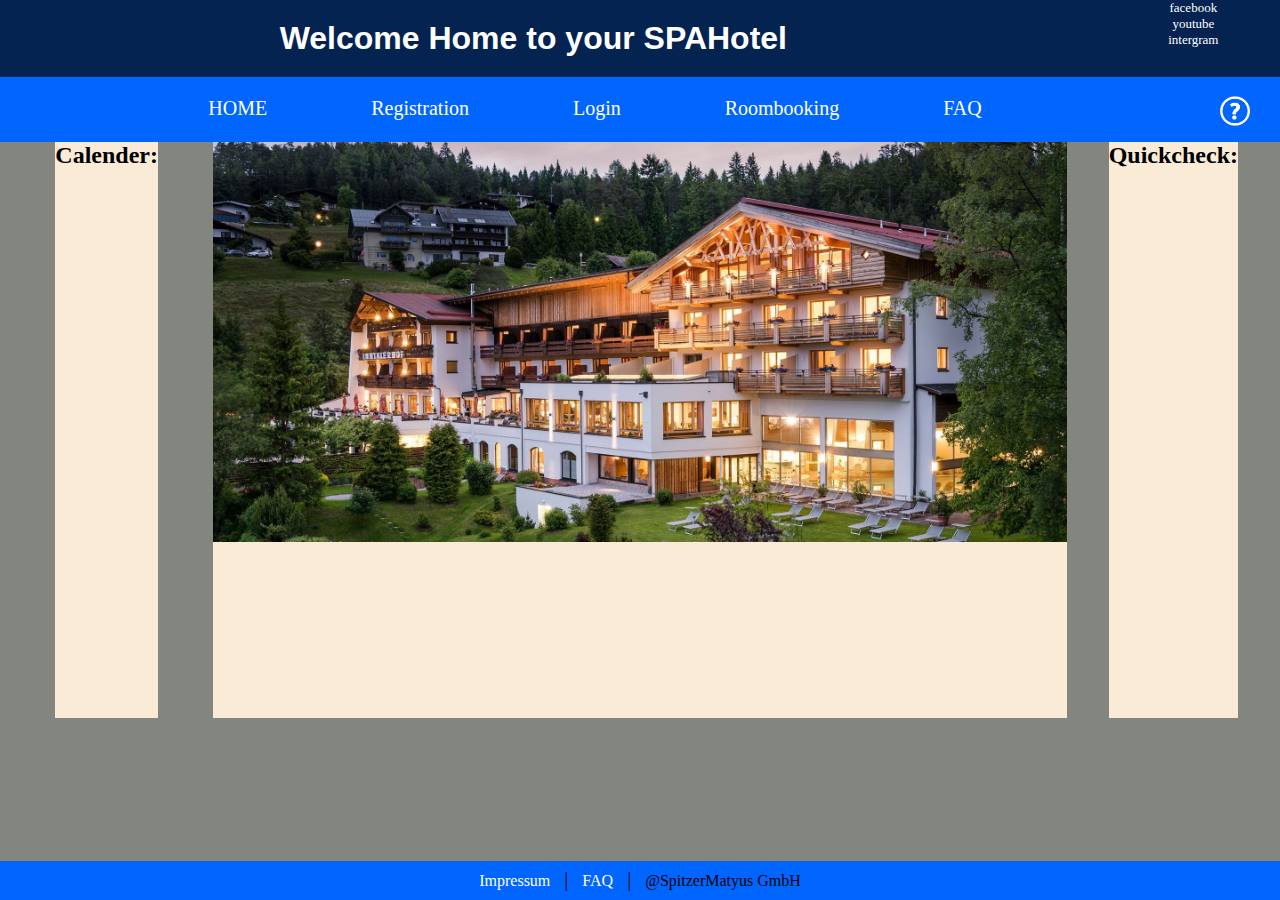
<file: index.html>
<!DOCTYPE html>
<html lang="en">
    <head>
        <title>WEB_HOTEL_SPITZER_MATYUS</title>
        <meta charset="UTF-8">
        <meta http-equiv="X-UA-Compatible" content="IE=edge">
        <meta name="viewport" content="width=device-width, initial-scale=1.0">
        <link rel="stylesheet" href="stylesheet.css">
    </head>
    <body>
        <div class="grid">
            <header>
                <div class="Headline">
                    <h1 class="Headline">Welcome Home to your SPAHotel</h1>
                </div>
            </header>
            <div class="medialink">
                <ul>
                    <li class="medialink"><a>facebook</a></li>
                    <li><a>youtube</a></li>
                    <li><a>intergram</a></li>
                </ul>

            </div>
            <nav>
                <div class="navbar">
                    <a class="navbutton" href="index.html">HOME</a>
                    <a class="navbutton" href="reg.html">Registration</a>
                    <a class="navbutton" href="login.html">Login</a>
                    <a class="navbutton" href="index.html">Roombooking</a>
                    <a class="navbutton" href="faq.html">FAQ</a>
                    <a class="help_img" href="help.html">
                        <img id="question_mark_icon_white" src="pics/help_question_mark_icon_white.png" alt="HELP" title="How To?">
                    </a>
                </div>
            </nav>
                <section>
                    <div class="LeftContent">
                        <div class="sidebar_header">
                            <h2>Calender:</h2>
                        </div>
                    </div>
                </section>
                <main>
                    <div class="CenterContent">
                        <div class="body_pic">
                            <img id="body_pic" src="pics/HEADER-inntalerhof-3947-hotel-sommer_762f4ae754.jpg">
                        </div>                            
                    </div>
                </main>
                <section>          
                    <div class="RightContent">
                        <div class="sidebar_header">
                            <h2>Quickcheck:</h2>
                        </div>
                    </div>
                </section>             
            <footer>
                <div class="footbar">
                    <div class="footbutton">
                        <a class="impressum" href="impressum.html">Impressum</a>
                    </div>
                    <div class="footbutton">
                        <p>|</p>
                    </div>
                    <div class="footbutton">
                        <a class="impressum" href="faq.html">FAQ</a>
                    </div>
                    <div class="footbutton">
                        <p>|</p>
                    </div>
                    <div class="footbutton">
                        <a class="impressum">@SpitzerMatyus GmbH</a>
                    </div>
                </div>
            </footer>
        </div> 
    </body>
    
</html>
</file>
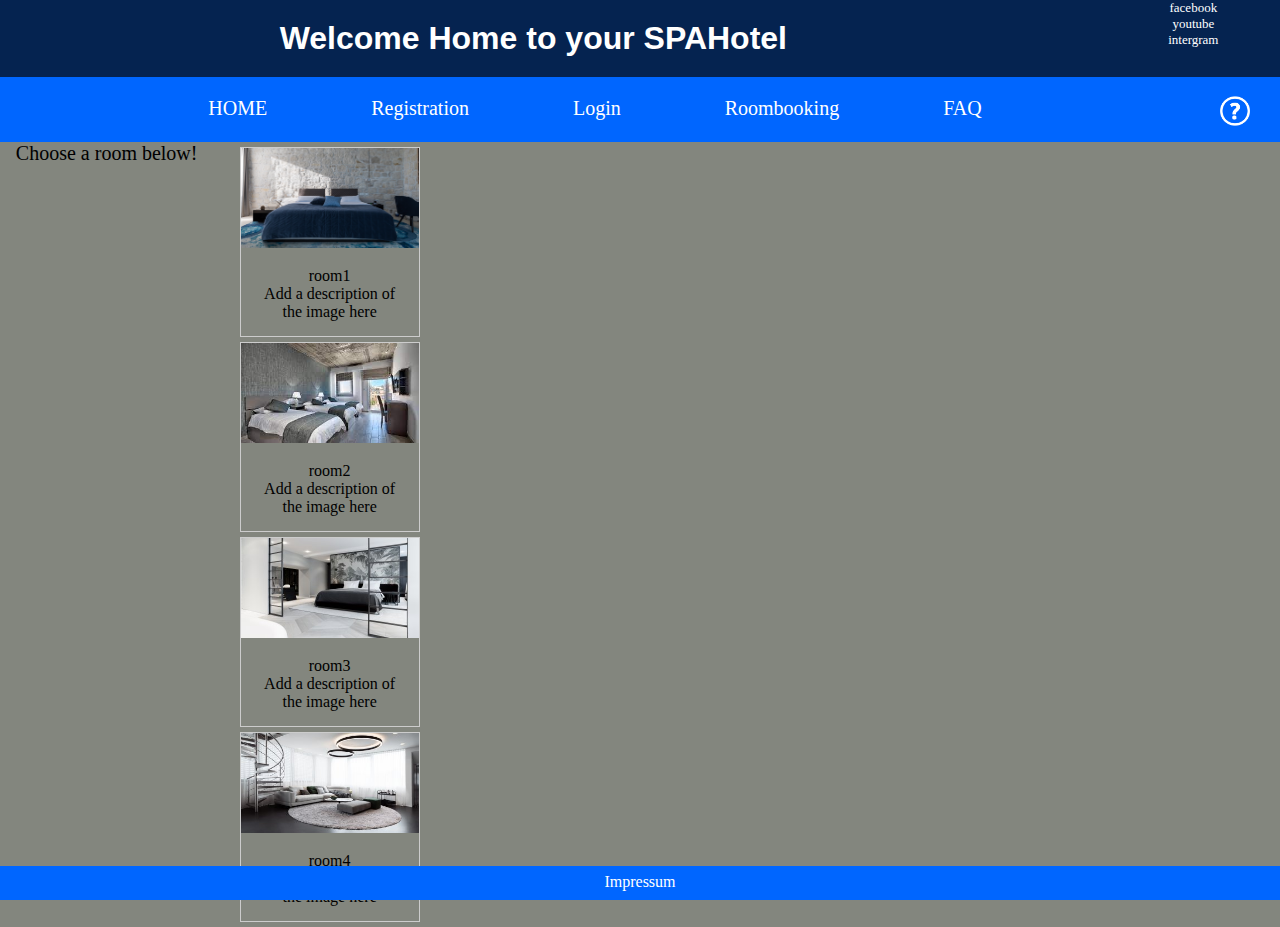
<file: Booking.html>
<!DOCTYPE html>
<html lang="en">
    <head>
        <title>WEB_HOTEL_SPITZER_MATYUS</title>
        <meta charset="UTF-8">
        <meta http-equiv="X-UA-Compatible" content="IE=edge">
        <meta name="viewport" content="width=device-width, initial-scale=1.0">
        <link rel="stylesheet" href="stylesheet.css">
    </head>
    <body>
        <div class="grid">
            <header>
                <div class="Headline">
                    <h1 class="Headline">Welcome Home to your SPAHotel</h1>
                </div>
            </header>
            <div class="medialink">
                <ul>
                    <li class="medialink"><a>facebook</a></li>
                    <li><a>youtube</a></li>
                    <li><a>intergram</a></li>
                </ul>

            </div>
            <nav>
                <div class="navbar">
                    <a class="navbutton" href="index.html">HOME</a>
                    <a class="navbutton" href="registration.html">Registration</a>
                    <a class="navbutton" href="login.html">Login</a>
                    <a class="navbutton" href="index.html">Roombooking</a>
                    <a class="navbutton" href="faq.html">FAQ</a>
                    <a class="help_img" href="help.html">
                        <img id="question_mark_icon_white" src="pics/help_question_mark_icon_white.png" alt="HELP" title="How To?">
                    </a>
                </div>
            </nav>
            <div class="p1">
                <p>Choose a room below!</p>
            </div>
                <div class="gallerys">
                    <div class="gallery">
                        <!--<a target="_blank" href="img_5terre.jpg">-->
                        <img src="pics/rooms_slide_1.jpg" alt="Cinque Terre" width="320" height="200">
                        <!--</a>-->
                    <div class="desc">room1<br>
                        Add a description of the image here</div>
                    </div>
                    <div class="gallery">
                        <!--<a target="_blank" href="img_forest.jpg">-->
                        <img src="pics/rooms_slide_2-320x200.jpg" alt="Forest" width="320" height="200">
                        <!--</a>-->
                        <div class="desc">room2<br>
                            Add a description of the image here</div>
                    </div>
                    <div class="gallery">
                        <!--<a target="_blank" href="img_lights.jpg">-->
                        <img src="pics/rooms_slide_3-320x200.jpg" alt="Northern Lights" width="320" height="200">
                        <!--</a>-->
                        <div class="desc">room3<br>
                            Add a description of the image here</div>
                    </div>
                    <div class="gallery">
                        <!--<a target="_blank" href="img_mountains.jpg">-->
                        <img src="pics/rooms_slide_4-320x200.jpg" alt="Mountains" width="320" height="200">
                        <!--</a>-->
                        <div class="desc">room4<br>
                            Add a description of the image here</div>
                    </div>
                </div>
            <footer>
                <div class="footbar">
                    <a class="impressum" href="impressum.html">Impressum</a>
                </div>
            </footer>
        </div>
</body>

</html>
</file>
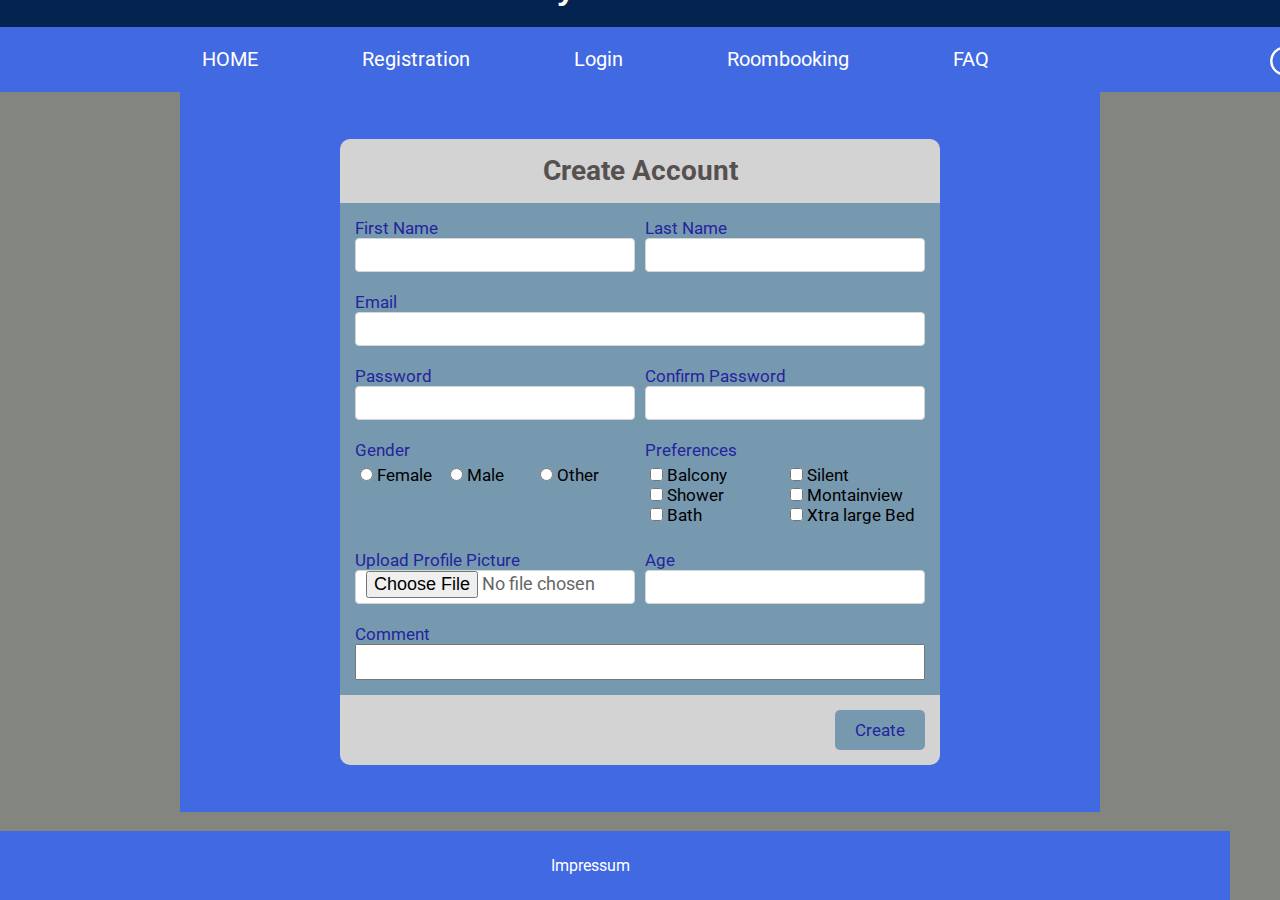
<file: reg.html>
<!DOCTYPE html>
<html lang="en">
    <head>
        <title>WEB_HOTEL_SPITZER_MATYUS</title>
        <meta charset="UTF-8">
        <meta http-equiv="X-UA-Compatible" content="IE=edge">
        <meta name="viewport" content="width=device-width, initial-scale=1.0">
        <link rel="stylesheet" href="stylesheet_reg.css">
    </head>
    <body>
        <div class="grid">
            <header>
                <div class="Headline">
                    <h1 class="Headline">Welcome Home to your SPAHotel</h1>
                </div>
            </header>
            <div class="medialink">
                <ul>
                    <li class="medialink"><a>facebook</a></li>
                    <li><a>youtube</a></li>
                    <li><a>intergram</a></li>
                </ul>

            </div>
            <nav>
                <div class="navbar">
                    <a class="navbutton" href="index.html">HOME</a>
                    <a class="navbutton" href="reg.html">Registration</a>
                    <a class="navbutton" href="login.html">Login</a>
                    <a class="navbutton" href="index.html">Roombooking</a>
                    <a class="navbutton" href="faq.html">FAQ</a>
                    <a class="help_img" href="help.html">
                        <img id="question_mark_icon_white" src="pics/help_question_mark_icon_white.png" alt="HELP" title="How To?">
                    </a>
                </div>
            </nav>
                <section>

                </section>
                <main>
                    <div class="CenterContent">
                        <form class="signup-form">
                            <div class="form-header">
                                <h1>Create Account</h1>
                            </div>
                            <div class="form-body">
                    
                                <div class="row">
                                    <div class="input-group">
                                        <label>First Name</label>
                                        <input type="text" />
                                    </div>
                                        
                                    <div class="input-group">
                                        <label>Last Name</label>
                                        <input type="text" />
                                    </div>
                                </div>
                                
                                <div class="row">
                                    <div class="input-group">
                                        <label>Email</label>
                                        <input type="email" />
                                    </div>
                                </div>
                    
                                <div class="row">
                                    <div class="input-group">
                                        <label>Password</label>
                                        <input type="password" />
                                    </div>
                                        
                                    <div class="input-group">
                                        <label>Confirm Password</label>
                                        <input type="password" />
                                    </div>
                                </div>
                    
                                <div class="row">
                                    <div class="input-group">
                                        <label>Gender</label>
                                        <div class="radio-group">
                                            <div>
                                                <label>
                                                    <input type="radio" name="gender" />
                                                    Female
                                                </label>
                                            </div>
                    
                                            <div>
                                                <label>
                                                    <input type="radio" name="gender"/>
                                                    Male
                                                </label>
                                            </div>
                    
                                            <div>
                                                <label>
                                                    <input type="radio" name="gender"/>
                                                    Other
                                                </label>
                                            </div>
                                        </div>
                                    </div>
                                        
                                    <div class="input-group">
                                        <label>Preferences</label>
                                        <div class="checkbox-groups">
                                            <div class="checkbox-group">
                                                <div>
                                                    <label>
                                                        <input type="checkbox" />
                                                        Balcony
                                                    </label>
                                                </div>
                                                <div>
                                                    <label>
                                                        <input type="checkbox" />
                                                        Shower
                                                    </label>
                                                </div>
                                                <div>
                                                    <label>
                                                        <input type="checkbox" />
                                                        Bath
                                                    </label>
                                                </div>
                                            </div>
                                            <div class="checkbox-group">
                                                <div>
                                                    <label>
                                                        <input type="checkbox" />
                                                        Silent
                                                    </label>
                                                </div>
                                                <div>
                                                    <label>
                                                        <input type="checkbox" />
                                                        Montainview
                                                    </label>
                                                </div>
                                                <div>
                                                    <label>
                                                        <input type="checkbox" />
                                                        Xtra large Bed
                                                    </label>
                                                </div>
                                            </div>
                                        </div>
                                    </div>
                                </div>
                    
                                <div class="row">
                                    <div class="input-group">
                                        <label>Upload Profile Picture</label>
                                        <input type="file" />
                                    </div>
                                    <div class="input-group">
                                        <label>Age</label>
                                        <input type="number" min="0" />
                                    </div>
                               </div>
                    
                               <div class="row">
                                    <div class="input-group">
                                        <label>Comment</label>
                                        <textarea></textarea>
                                    </div>
                               </div>
                            </div>
                    
                            <div class="form-footer">
                                <button class="btn">
                                    Create
                                </button>
                            </div>
                        </form>
                    </div>
                </main>
                <section>          

                </section> 
            
            <footer>
                <div class="footbar">
                    <a class="impressum" href="impressum.html">Impressum</a>
                </div>
            </footer>
        </div> 
    </body>
    
</html>
</file>
<file: stylesheet.css>
*{
    box-sizing: border-box;
    text-align: center;
    margin: 0;
}

.grid{
    display: grid;
    grid-template-columns: 0.5fr 1fr 1fr 0.5fr;
    grid-template-areas:
        "a a a b"
        "c c c c"
        "d e e f"
        "g g g g";
}

.grid section:first-of-type{
    grid-area: d;
}

.grid main{
    grid-area: e;
}

.grid section:last-of-type{
    grid-area: f;
}

header{
    grid-area: a;    
    text-align: center;
    background-color: rgb(5, 35, 80);
}

h1.Headline {
    color: white; 
    font-family: Helvetica;
    display: inline-block;
    margin: 20px;
}

.medialink{
    grid-area: b;
    background-color: rgb(5, 35, 80);
    color: white;
    font-size: small;
    cursor: pointer;
}

ul{
    list-style: none;
}

.help_img{
    float: right;
}
a.help_img{
    padding: 19px 30px 12px 30px;
    box-sizing: border-box;
}

#question_mark_icon_white{
    width: 30px; 
    height: 30px;
    box-sizing: border-box;
}

nav {
    grid-area: c;
    background-color: rgb(0, 102, 255);
}

.navbar {
    text-align: center;
}

a.navbutton{
    padding: 20px 50px 20px 50px;
    font-size: 20px;
    display: inline-block;
    box-sizing: border-box;
}

body {
    margin:auto;
    background-color: rgb(131, 134, 126); 
    font-family:verdana;
}

#body_pic{
    width: 100%;
    height: auto;
}

div.gallerys{
    width: 90%;
    display: block;
    margin-left: auto;
    margin-right: auto;
}

div.gallery {
    margin: 5px;
    border: 1px solid #ccc;
    width: 180px;
  }
  
  div.gallery:hover {
    border: 1px solid #777;
  }
  
  div.gallery img {
    width: 100%;
    height: 100px;
  }
  
  div.desc {
    padding: 15px;

  }

  div.LeftContent {
    background-color: antiquewhite;
    height: 100%;
    display: inline-block;
}

div.CenterContent {
    background-color: antiquewhite;
    height: 64vh;
    display: inline-block;
}

div.RightContent {
    background-color: antiquewhite;    height: 100%;
    display: inline-block;
}

footer {
    grid-area: g;
    padding-top: 7px;
    padding-bottom: 9px;
    background-color: rgb(0, 102, 255);
    text-align: center;
    position: absolute;
    bottom: 0;
    width: 100%;
}

.footbutton{
    display: inline-block;
}

.impressum{
padding: 10px;

}

.faq_top{
height: 50px;
}

.Question{
    color: white;
    border: 1px solid #777;
    border-color: white;
}

/* unvisited link */
 a:link {  
    color: white;
    text-decoration: none;
  }
  
  /* visited link */
  a:visited {
    color: white;
    text-decoration: none;
  }
  
  /* mouse over link */
  a:hover {
    background-color: lightskyblue;
    color: black;
    text-decoration: none;
  }
  
  /* selected link */
  a:active {
    color: red;
    text-decoration: none;
  } 

p {font-size: 20px;}

.sidebar_header {
    font-family: Cambria;
}
</file>
<file: stylesheet_reg.css>
@import url("https://fonts.googleapis.com/css?family=Roboto");
*{
    box-sizing: border-box;
    font-family: "Roboto", sans-serif;
    box-sizing: border-box;
    margin: 0;
}

.grid{
    display: grid;
    grid-template-columns: 0.5fr 1fr 1fr 0.5fr;
    grid-template-areas:
        "a a a b"
        "c c c c"
        "d e e f"
        "g g g g";
}

.grid section:first-of-type{
    grid-area: d;
}

.grid main{
    grid-area: e;
    height: 100%;
    position: relative;
}

.grid section:last-of-type{
    grid-area: f;
}

header{
    grid-area: a;    
    text-align: center;
    background-color: rgb(5, 35, 80);
}

h1.Headline {
    color: white; 
    font-family: Helvetica;
    display: inline-block;
    margin: 20px;
}

.medialink{
    grid-area: b;
    background-color: rgb(5, 35, 80);
    color: white;
    font-size: small;
    cursor: pointer;
}

ul{
    list-style: none;
}

.help_img{
    float: right;
}
a.help_img{
    padding: 19px 30px 12px 30px;
    box-sizing: border-box;
}

#question_mark_icon_white{
    width: 30px; 
    height: 30px;
    box-sizing: border-box;
}

nav {
    grid-area: c;
    background-color: royalblue;
}

.navbar {
    text-align: center;
}

a.navbutton{
    padding: 20px 50px 20px 50px;
    font-size: 20px;
    display: inline-block;
    box-sizing: border-box;
}

body {
    margin: -50px;
    background-color: rgb(131, 134, 126); 
    font-family:verdana;
}

#body_pic{
    width: 100%;
    height: auto;
}

div.gallerys{
    width: 90%;
    display: block;
    margin-left: auto;
    margin-right: auto;
}

div.gallery {
    margin: 5px;
    border: 1px solid #ccc;
    width: 180px;
  }
  
  div.gallery:hover {
    border: 1px solid #777;
  }
  
  div.gallery img {
    width: 100%;
    height: 100px;
  }
  
  div.desc {
    padding: 15px;

  }

.CenterContent{
    background: royalblue;
    display: flex;
    justify-content: center;
    align-items: center;
    height: 80vh;
    overflow: scroll;
}

.signup-form{
    background-color: lightgrey;
    max-width: 600px;
    flex: 1;
    border-radius: 10px;
    margin-top: auto;
    margin-bottom: auto;
}

.form-header{
    border-bottom: 1px solid lightgrey;
    padding: 15px 0;
}

.form-header h1 {
    text-align: center;
    font-size: 28px;
    color: rgb(87, 80, 80);
}

.form-body{
    background-color: rgb(119, 153, 175);
    padding: 5px 10px;
}

.row{
    display: flex;
}

.input-group {
    flex: 1;
    display: flex;
    flex-direction: column;
    margin: 10px 5px;
}

label{
    color: rgb(36, 36, 158);
    font-size: 17px;
}

input[type="text"],
input[type="email"],
input[type="password"],
input[type="file"],
input[type="number"],
input[type="textarea"]  {
    width: 100%;
    font-size:18px;
    height:34px;
    padding-left:10px;
    padding-right:10px;
    color: #666;
    border: 1px solid #d6d6d6;
    border-radius: 4px;
    background-color: white;
    outline: none;
}

.radio-group{
    display: flex;
}

.radio-group div{
    flex: 1;
}

.radio-group,
.checkbox-group  {
    flex: 1;
    margin: 5px 5px;
}

.radio-group label,
.checkbox-group label {
    color: rgb(0, 0, 0);
    cursor: pointer;
}

.checkbox-groups{
    display: flex;
}

.range-group{
    display: flex;
}

.range-group input{
    flex: 1;
}

.range-group label{
    margin-left: 10px;
    background-color: #1bba93;
    color: white;
    border-radius: 5px;
    padding:5px;
    font-size: 17px;
    text-align: center;
}

textarea{
    resize: none;
}

.form-footer{
    display: flex;
    justify-content: flex-end;
    padding: 15px;
}

.btn {
    padding: 10px 20px;
    background-color: rgb(119, 153, 175);
    font-size: 17px;
    border: none;
    border-radius: 5px;
    color: rgb(36, 36, 158);
    cursor: pointer;
    box-shadow: 1px solid black;
}

@media only screen and (max-width:600px){

    .row{
        flex-direction: column;
    }

    .btn {
        flex: 1;
    }
}

@media only screen and (max-width:300px){

    .row{
        flex-direction: column;
    }

    .btn {
        flex: 1;
    }
}

footer {
    grid-area: g;
    padding-top: 25px;
    padding-bottom: 25px;
    background-color: royalblue;
    text-align: center;
    position: absolute;
    bottom: 0;
    width: 100%;
}

.impressum{
padding: 10px;

}

.faq_top{
height: 50px;
}

.Question{
    color: white;
    border: 1px solid #777;
    border-color: white;
}

/* unvisited link */
 a:link {  
    color: white;
    text-decoration: none;
  }
  
  /* visited link */
  a:visited {
    color: white;
    text-decoration: none;
  }
  
  /* mouse over link */
  a:hover {
    background-color: lightskyblue;
    color: black;
    text-decoration: none;
  }
  
  /* selected link */
  a:active {
    color: red;
    text-decoration: none;
  } 

p {font-size: 20px;}

.sidebar_header {
    font-family: Cambria;
}
</file>
